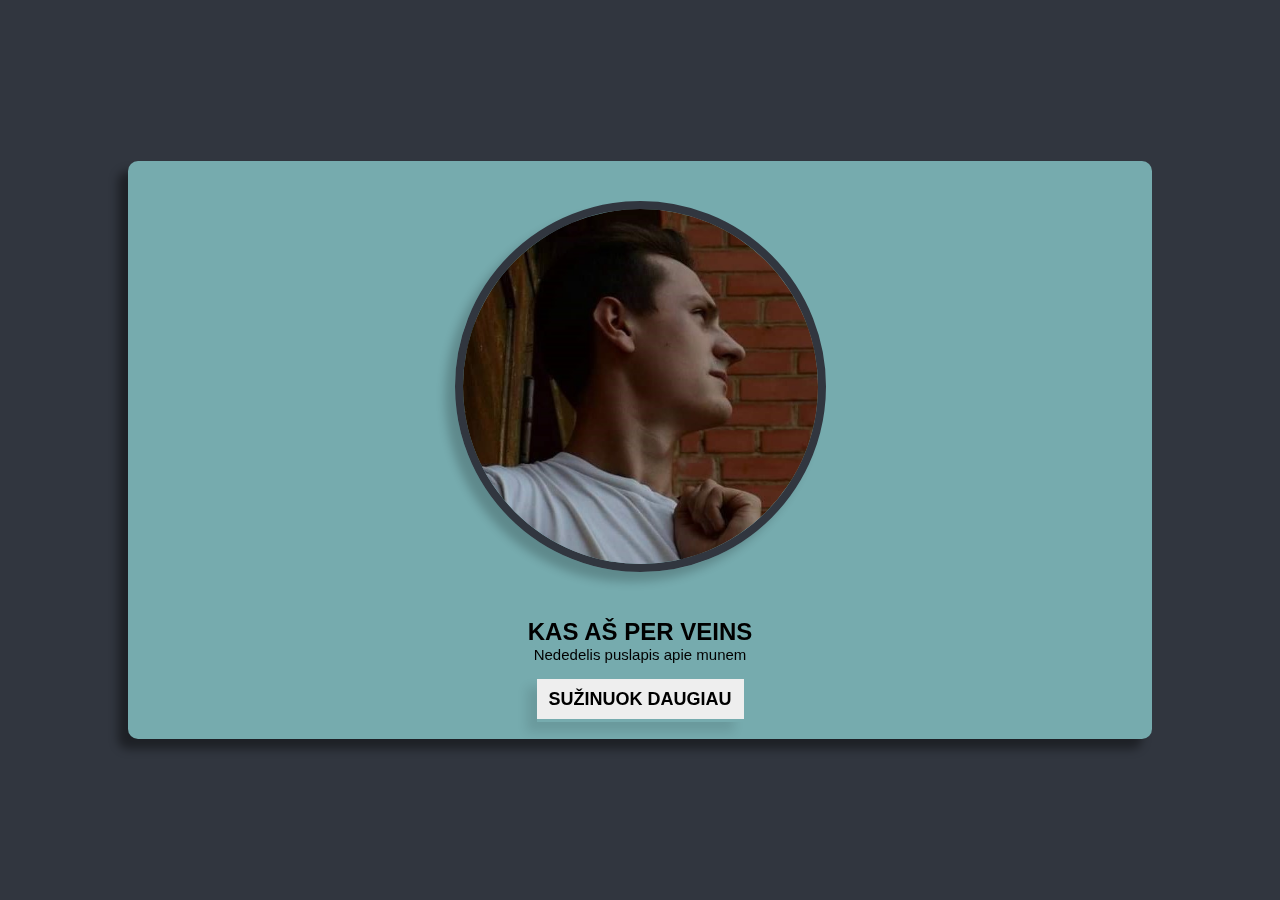
<file: index.html>
<!DOCTYPE html>
<html lang="en">
<head>
    <meta charset="UTF-8">
    <meta name="viewport" content="width=device-width, initial-scale=1.0">
    <title>Apie Dovydas</title>
    <link rel="stylesheet" href="CSS/index_style.css">
    <link rel="stylesheet" href="CSS/index_media.css">
</head>

<body>
    <div class="container">
        <div class="Prisistatymas">
          <div class="mano_foto"><img src="IMG/ManoFoto.jpg"></div>
            <div class="trumpai_apie">
              <h2>KAS AŠ PER VEINS</h2>
              <p style="font-size: 15px;">Nededelis puslapis apie munem</p>
            </div>
          <div class="sužinok_daugiau"><a href="DaugiauApieMane.html"><strong>SUŽINUOK DAUGIAU</strong></a></div>
        </div>
    </div>
</body>
</html>
</file>
<file: CSS/index_style.css>
*,
*::before,
*::after{
  box-sizing: border-box;
}

*{
  margin: 0;
  padding: 0;
}


body{
    background-color:#31363F;
    font-family:'Gill Sans', 'Gill Sans MT', Calibri, 'Trebuchet MS', sans-serif;
}

.container{
    display: flex;
    justify-content: center;
    align-items: center;
    height: 100vh;

}


.Prisistatymas{
    display: flex;
    flex-direction: column;
    justify-content: center;
    align-items: center;
    background-color: #76ABAE;
    backdrop-filter: blur(10px);
    border-radius:10px;
    width: 100%;
    padding: 20px;
    height: 70vh;
    gap: 1rem;
    box-shadow: -10px 10px 10px rgba(0, 0, 0.4, 0.4);
}

.trumpai_apie{
    display: flex;
    flex-direction: column;
    justify-content: center;
    align-items: center;
    width: 80%;
    flex-wrap: nowrap;

    
}

img{
    max-width: 98%;
    max-height: 98%;
    border-radius: 50%;
    border: 8px solid #31363F;
    box-shadow: -10px 10px 10px rgba(0, 0, 0.2, 0.2);
}

.mano_foto{
    display: flex;
    margin:5px;
    justify-content: center;
    align-items: center;
    margin-bottom:30px;
    margin-top:20px
}

.sužinok_daugiau{
    display: flex;
    justify-content:center;
    align-items: center;
    background-color: #EEEEEE;
    width:fit-content;
    height: 40px;

}

.sužinok_daugiau a{
    color: black;
    text-align: center;
    padding: 12px;
    text-decoration: none;
    font-size: 18px;
    line-height: 1,5;
    width: 100%;
    transition: all 0.4s ease-in-out;
    box-shadow: -10px 10px 10px rgba(0, 0, 0.1, 0.1);
  }
  
  .sužinok_daugiau a:hover{
    transform: scale(1.1);
    background-color: whitesmoke;
    color: rgb(34, 40, 49);
  }
</file>
<file: CSS/index_media.css>
@media(max-width:377px){
    .Prisistatymas{
        height: fit-content;
    }
}

@media(max-width:427px){
    .Prisistatymas{
        height: fit-content;
    }
}

@media(max-width:770px){
    .Prisistatymas{
        height: fit-content;
        width:80%;
    }

    img{
        width: 70%;
        height: 70%;
    }    
}

@media(max-width:1026px){
    .Prisistatymas{
        height: fit-content;
        width:80%;
    }

    img{
        width: 70%;
        height: 70%;
    }    
}

@media(max-width:1442px){
    .Prisistatymas{
        height: fit-content;
        max-width:80%;
    }

    img{
        width: 70%;
        height: 70%;
    }    
}

@media(min-width:1443px){
    .Prisistatymas{
        height: 90%;
        max-width:80%;
    }

    img{
        width: 90%;
        height: 90%;
    }
    
    .trumpai_apie{
        width:60%;
    }
}
</file>
